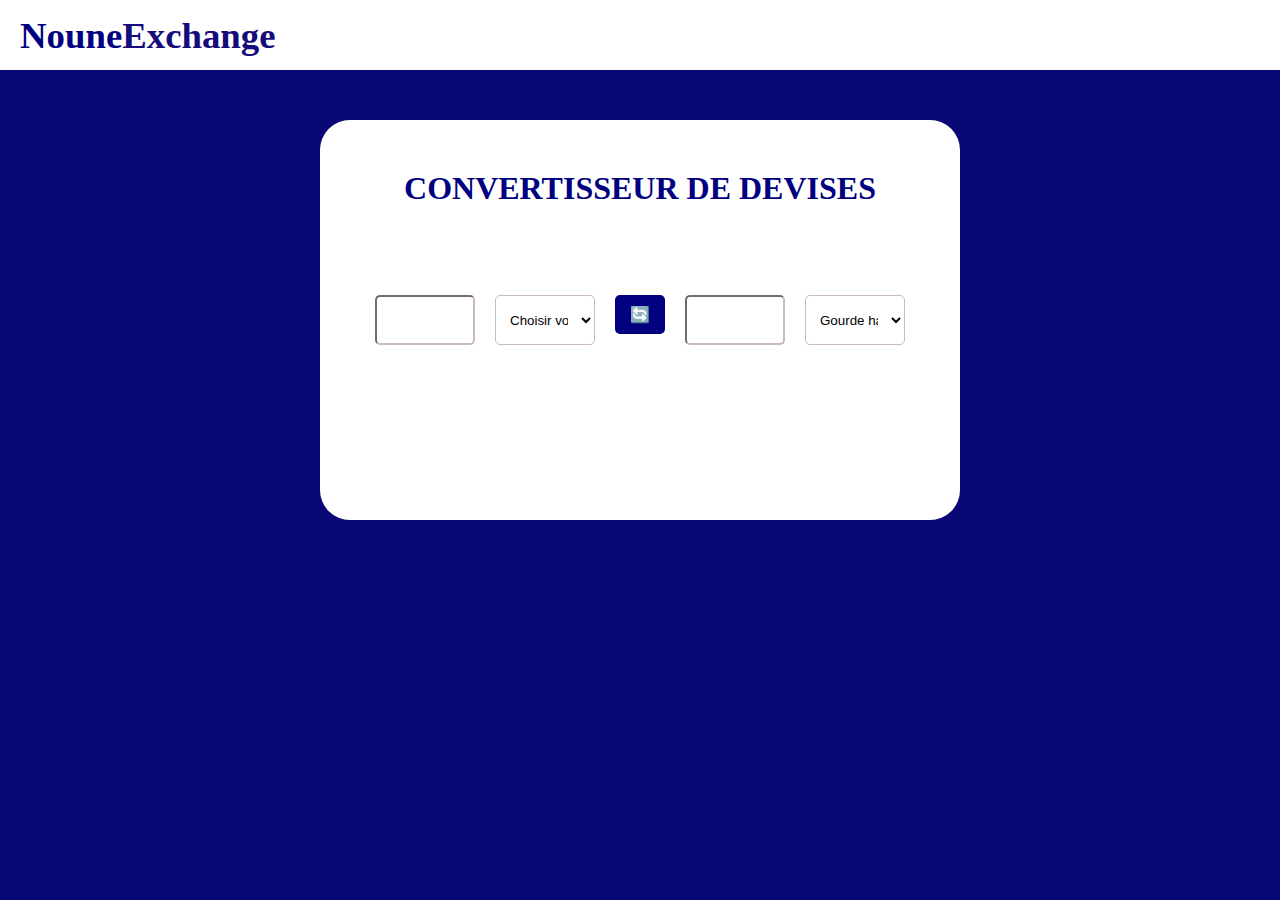
<file: index.html>
<!DOCTYPE html>
<html lang="fr">
  <head>
    <meta charset="UTF-8" />
    <meta name="viewport" content="width=device-width, initial-scale=1.0" />
    <title>NouneExchange</title>
    <link rel="stylesheet" href="exhange.css" />
    <script src="exhange.js" type="module" defer></script>
  </head>
  <body>
    <header>
      <span class="noune">Noune</span><span class="exhange">Exchange</span>
    </header>

    <main>
      <h1>Convertisseur de devises</h1>
      <div class="convert_section">
        <!-- inside this section i  do all the calcul-->

        <input type="number" name="first_convert" id="" step="any" />
        <select name="devise_posseder">
          <option value="..." selected>Choisir votre devise</option>
          <option value="HTG">Gourde haitienne</option>
          <option value="USD">Dollar americain</option>
          <option value="CAD">Dollar canadien</option>
          <option value="BRL">Real bresilien</option>
          <option value="EUR">Euro</option>
          <option value="DOP">Peso dominicain</option>
        </select>

        <div><button class="icone">&#128260</button></div>

        <input type="number" name="second_convert" id="" step="any" disabled />
        <select name="devise_change">
          <option value="HTG">Gourde haitienne</option>
          <option value="USD">Dollar americain</option>
          <option value="CAD">Dollar canadien</option>
          <option value="BRL">Real bresilien</option>
          <option value="EUR">Euro</option>
          <option value="DOP">Peso dominicain</option>
        </select>
      </div>
    </main>

    <footer></footer>
  </body>
</html>
</file>
<file: exhange.css>
* {
  padding: 0;
  margin: 0;
  box-sizing: border-box;
}
body {
  height: 100%;
  background-color: rgb(7, 7, 117);
  display: flex;
  flex-direction: column;
  gap: 50px;
  align-items: center;
  justify-content: center;
  justify-items: center;
}

header {
  background-color: rgb(255, 255, 255);
  height: 70px;
  width: 100%;
  display: flex;
  font-size: 2.3em;
  align-items: center;
  padding-left: 20px;
  font-weight: 600;
}

.noune {
  color: navy;
}

.exhange {
  color: rgb(22, 11, 122);
}

main {
  position: relative;
  background-color: white;
  height: 400px;
  width: 50%;
  border-radius: 30px;
  display: flex;
  flex-direction: column;
  gap: 50px;
  align-items: center;
  justify-content: center;
}

.convert_section {
  display: flex;
  gap: 20px;
}

h1 {
  position: absolute;
  top: 50px;
  color: navy;
  text-transform: uppercase;
  font-weight: 600;
}

select,
input {
  border-radius: 5px;
  box-shadow: none;
  border-color: #cababa;
  padding: 10px;
  width: 100px;
  height: 50px;
  background-color: white;
}

input:focus {
  outline: none;
  box-shadow: none;
}

input::-webkit-outer-spin-button,
input::-webkit-inner-spin-button {
  -webkit-appearance: none;
  margin: 0;
}

/* Firefox */
input[type="number"] {
  -moz-appearance: textfield;
}

button {
  background-color: navy;
  color: white;
  border: none;
  padding: 10px 15px;
  border-radius: 5px;
  font-size: 16px;
  cursor: pointer;
}

i {
  margin-right: 8px;
}
</file>
